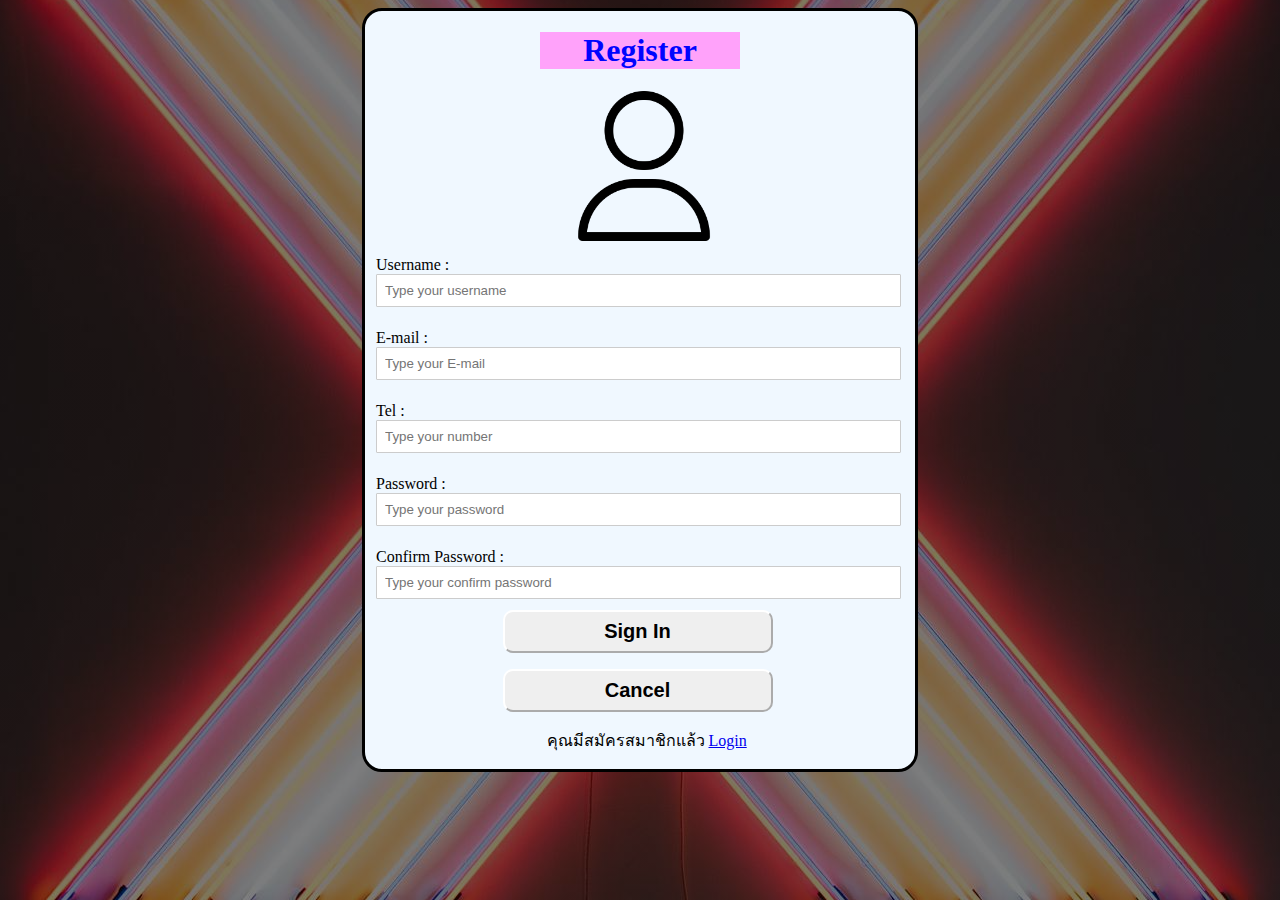
<file: register.html>
<!DOCTYPE html>
<html lang="en">
<head>
    <meta charset="UTF-8">
    <meta name="viewport" content="width=device-width, initial-scale=1.0">
    <title>Document</title>
    <link rel="stylesheet" href="register.css">
</head>
<body>
    <div class="container">
        <h1>Register</h1>
        <img src="img/user.png" alt="">
    <form action="" id="form">
        
        <div class="username">
            <label for="user">Username :</label>
            <input type="text" id="user" placeholder="Type your username" required>
        </div>

        <div class="Email">
            <label for="email">E-mail :</label>
            <input type="email" id="email" placeholder="Type your E-mail" required>
        </div>

        <div class="Tel">
            <label for="tel">Tel :</label>
            <input type="number" id="tel" placeholder="Type your number" required>
        </div>

        <div class="Password">
            <label for="password">Password :</label>
            <input type="text" id="password" placeholder="Type your password" required>
        </div>

        <div class="Password1">
            <label for="password">Confirm Password :</label>
            <input type="text" id="confirmpassword" placeholder="Type your confirm password" required>
        </div>

        <button type="submit" id="but">Sign In</button>
        <p><button type="reset" id="cancel">Cancel</button></p>
        <p><label for="" id="login1">คุณมีสมัครสมาชิกแล้ว <a href="login.html">Login</a></label></p>

    </form>
    </div>
    <script src="register.js"></script>
</body>
</html>
</file>
<file: register.css>
body{
    background: linear-gradient(to top, rgba(0,0,0,0.5)50%,rgba(0,0,0,0.5)50%), url(img/pexels-rickyrecap-1964475.jpg);
    background-repeat: no-repeat;
    background-attachment: fixed;
    background-position: 50% 20%;
}
h1{
    background-color: rgb(255, 162, 250);
    color: rgb(0, 4, 255);
    text-align: center;
    width: 200px;
    margin-left: auto;
    margin-right: auto;
    display: block;
}
.container{
    background-color: aliceblue;
    border: 3px solid black;
    border-radius: 20px;
    height: auto;
    width: 550px;
    margin-left: auto;
    margin-right: auto;
    display: block;
}
.username,.Password,.Email,.Tel,.Password1{
    padding: 2%;
    margin:auto;
}
input{
    width: 96%;
    padding: 8px;
    border: 1px solid #ccc;
    border-radius: 1px;
}
#but,#cancel,#login{
    border-radius: 10px;
    border-color: white;
    color: black;
    font-weight: 20px;
    width: 270px;
    font-size: 20px;
    margin-left: 25%;
    padding: 8px;
    cursor: pointer;
    font-weight: bold;
}
button:hover{
    background-color: blueviolet;
}
#login1{
    margin-left: 33%;
}
img{
    width: 150px;
    height: 150px;
    margin-left: 37%;
}
@media (max-width:1150px) {
    header {
        padding: 18px 7%;
    }

    section {
        padding: 50px 7%;
    }

    .home-text h1 {
        font-size: 3rem;
    }

    .home-text h2 {
        font-size: 1.5rem;
    }
}

@media (max-width:991px) {
    header {
        padding: 18px 4%;
    }

    section {
        padding: 50px 4%;
    }
}

@media (max-width:768px) {
    header {
        padding: 11px 4%;
    }

    #menu-icon {
        display: initial;
    }

    header .navbar {
        position: absolute;
        top: -500px;
        left: 0;
        right: 0;
        display: flex;
        flex-direction: column;
        background: #fff;
        box-shadow: 0 4px 4px rgb(14 55 54 / 14%);
        border-top: 2px solid var(--main-color);
        transition: 0.2s;
        text-align: left;
    }

    .navbar.active {
        top: 100%;
    }

    .navbar a {
        padding: 1.5rem;
        display: block;
        color: var(--second-color);
    }

    .home-text span {
        font-size: 0.9rem;
    }

    .home-text h1 {
        font-size: 2.4rem;
    }

    .home-text h2 {
        font-size: 1.2rem;
    }
}

@media (max-width:768px) {
    .home-text {
        padding-top: inherit;
    }

    .shop-container .box {
        margin-top: 6rem;
    }

    .heading h1 {
        font-size: 1.5rem;
    }

    .heading span {
        font-size: 0.9rem;
    }

    .about {
        flex-direction: column-reverse;
    }
}

@media (max-width:364px) {
    .links {
        display: flex;
        flex-direction: column;
    }
}
</file>
